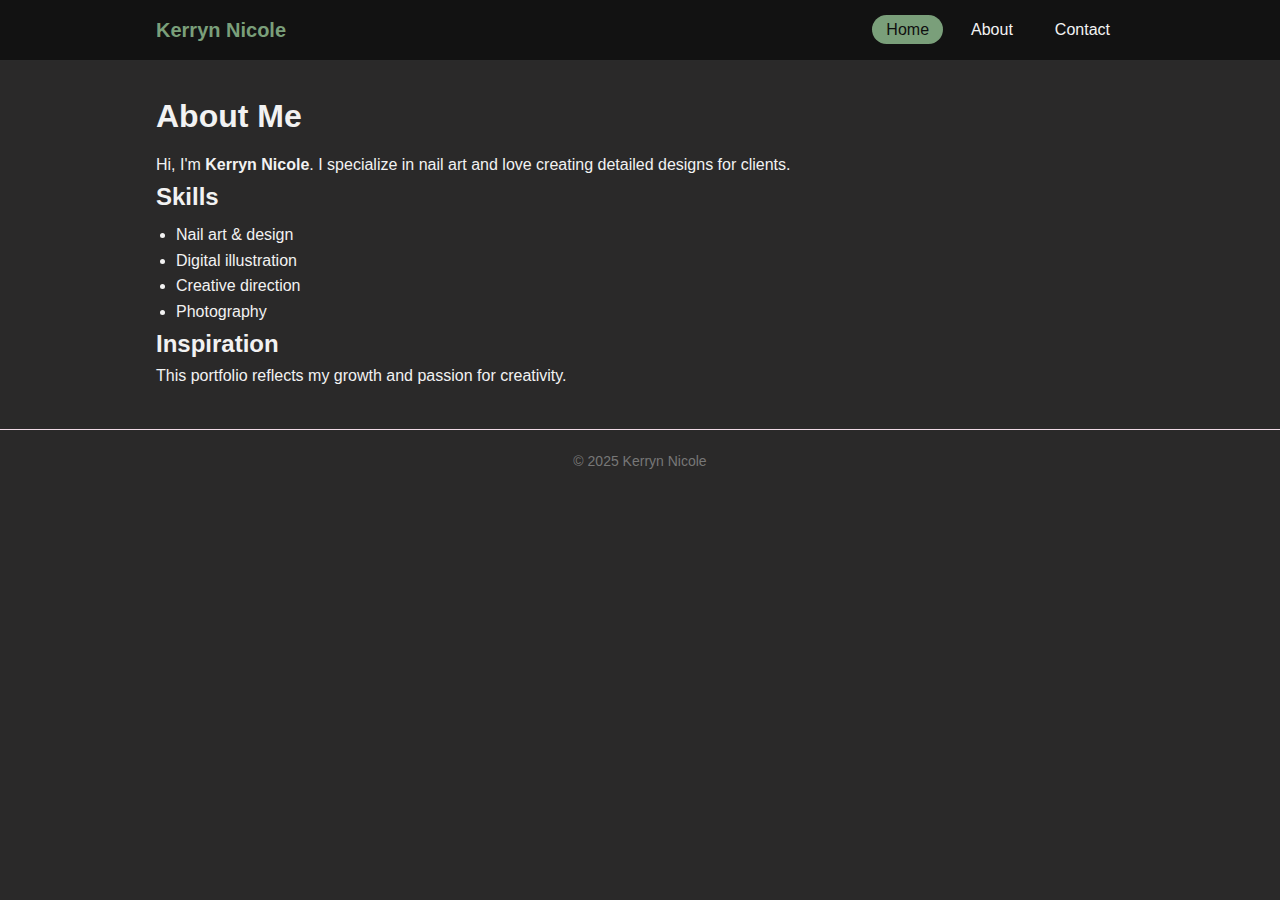
<file: about.html>
<!doctype html>
<html lang="en">
<head>
<meta charset="utf-8" />
<meta name="viewport" content="width=device-width,initial-scale=1" />
<title>Kerryn Nicole — Home</title>
<meta name="description" content="Portfolio & Nail Art by Kerryn Nicole.">
<link rel="stylesheet" href="about.css">
</head>
<body>
<header class="site-header">
<nav class="topnav" role="navigation" aria-label="Main">
<div class="brand">Kerryn Nicole</div>
<ul class="nav-list">
<li><a href="index.html" class="active">Home</a></li>
<li><a href="about.html">About</a></li>
<li><a href="contact.html">Contact</a></li>
</ul>
<button id="menuToggle" class="menu-toggle" aria-expanded="false">☰</button>
</nav>
</header>


  <main class="container">
    <article class="about">
      <h1>About Me</h1>
      <p>Hi, I'm <strong>Kerryn Nicole</strong>. I specialize in nail art and love creating detailed designs for clients.</p>


      <h2>Skills</h2>
      <ul>
        <li>Nail art & design</li>
        <li>Digital illustration</li>
        <li>Creative direction</li>
        <li>Photography</li>
      </ul>


      <h2>Inspiration</h2>
      <p>This portfolio reflects my growth and passion for creativity.</p>
    </article>
  </main>


  <footer class="site-footer">
    <p>© 2025 Kerryn Nicole</p>
  </footer>
</body>
</html>
</file>
<file: about.css>
:root{
  --accent:#7a9f7a;
  --accent-light:#cfe3cf;
  --bg:#2a2929;
  --card:#1a1a1a;
  --text:#f2f2f2;
  --muted:#9a9a9a;
  --max-width:1000px;
  --sans: "Segoe UI", Arial, sans-serif;
}

*{
  box-sizing:border-box;
  margin:0;
  padding:0;
}

body{
  font-family:var(--sans);
  background:var(--bg);
  color:var(--text);
  line-height:1.6;
}

.site-header{
  background:#121212;
  border-bottom:1px solid #2a2a2a;
  position:sticky;
  top:0;
  z-index:10;
}

.topnav{
  display:flex;
  justify-content:space-between;
  align-items:center;
  max-width:var(--max-width);
  margin:auto;
  padding:14px 16px;
}

.brand{
  font-weight:700;
  font-size:20px;
  color:var(--accent);
}

.nav-list{
  list-style:none;
  display:flex;
  gap:14px;
}

.nav-list a{
  text-decoration:none;
  color:var(--text);
  padding:6px 14px;
  border-radius:20px;
  transition:0.2s ease;
}

.nav-list a.active,
.nav-list a:hover{
  background:var(--accent);
  color:#0f0f0f;
}

.menu-toggle{
  display:none;
  background:none;
  border:none;
  font-size:22px;
  cursor:pointer;
}

.container{
  max-width:var(--max-width);
  margin:30px auto;
  padding:0 16px;
}

.hero{
  text-align:center;
  margin-bottom:40px;
}

.hero h1{
  font-size:32px;
  margin-bottom:6px;
}

.hero .name{
  color:var(--accent);
}

.lead{
  color:#b4b4b4;
  margin-bottom:10px;
}

.portrait{
  margin-top:20px;
}

.portrait img{
  max-width:220px;
  border-radius:50%;
  border:4px solid var(--accent);
}

.gallery h2{
  margin-bottom:16px;
}

.grid{
  display:grid;
  grid-template-columns:repeat(auto-fill, minmax(180px,1fr));
  gap:16px;
}

.thumb{
  background:var(--card);
  border-radius:16px;
  padding:12px;
  text-align:center;
  box-shadow:0 8px 20px rgba(0,0,0,0.4);
  transition:transform 0.25s ease, box-shadow 0.25s ease;
}

.thumb:hover{
  transform:translateY(-6px) scale(1.01);
  box-shadow:0 12px 28px rgba(122,159,122,0.4);
}

.thumb img{
  width:100%;
  height:160px;
  object-fit:cover;
  border-radius:10px;
  margin-bottom:6px;
}

.thumb figcaption{
  font-size:14px;
  color:#b5b1b1;
}

.about h1,
.contact h1{
  margin-bottom:10px;
}

.about ul{
  margin-left:20px;
  margin-top:6px;
}

form{
  display:grid;
  gap:10px;
  max-width:500px;
}

input,
textarea{
  padding:10px;
  border-radius:8px;
  border:1px solid #ddd;
  font-family:inherit;
}

button{
  background:var(--accent);
  color:#0f0f0f;
  border:none;
  padding:10px 16px;
  border-radius:30px;
  cursor:pointer;
  font-weight:600;
}

button:hover{
  opacity:0.9;
}

#formMsg{
  font-size:14px;
  color:var(--accent);
}

.site-footer{
  text-align:center;
  padding:20px;
  border-top:1px solid #f0dbe6;
  margin-top:40px;
  font-size:14px;
  color:#777;
}
</file>
